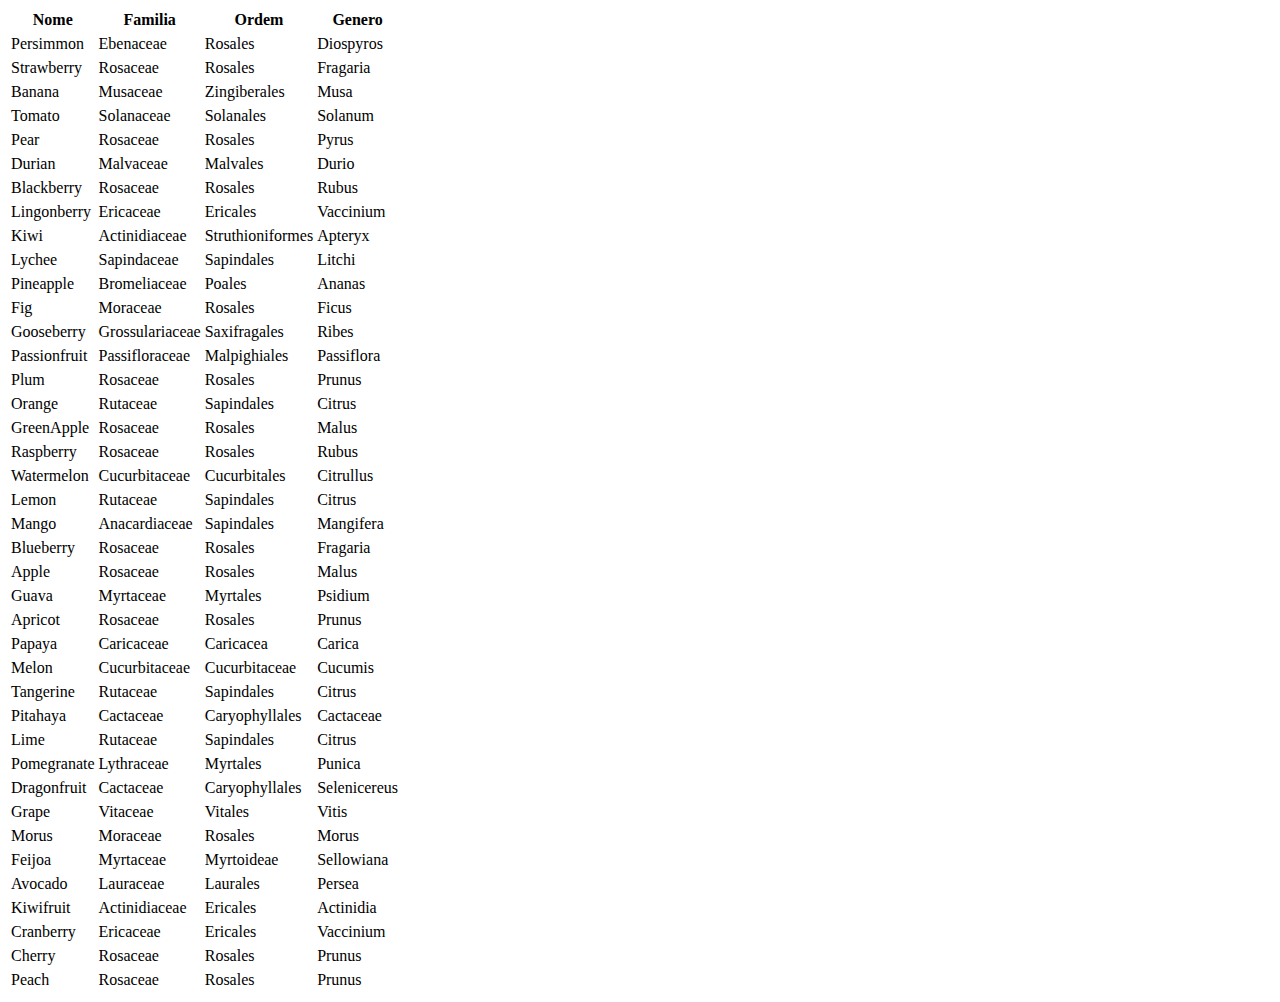
<file: Prova/index.html>
<!DOCTYPE html>
<html lang="en">

<head>
    <meta charset="UTF-8">
    <meta http-equiv="X-UA-Compatible" content="IE=edge">
    <meta name="viewport" content="width=device-width, initial-scale=1.0">
    <title>Prova</title>
    <script>
        window.addEventListener('load', () => {
            var nutrientes = [];
            var nome = [];
            const xhttp = new XMLHttpRequest;
            xhttp.onloadend = function () {
                const obj = JSON.parse(this.responseText);
                if (obj.erro) {
                    alert('erro');
                } else {
                    const tam = obj.length;
                    for (i = 0; i <= tam; i++) {
                        let tr = document.createElement('tr');
                        document.getElementById('corpo').appendChild(tr);
                        let element = document.createElement('td');
                        element.classList.add('Nome');
                        element.append(obj[i].name);
                        document.getElementById('corpo').appendChild(element);

                        element = document.createElement('td');
                        element.classList.add('titulo');
                        element.append(obj[i].family);
                        document.getElementById('corpo').appendChild(element);
                        
                        element = document.createElement('td');
                        element.classList.add('titulo');
                        element.append(obj[i].order);
                        document.getElementById('corpo').appendChild(element);

                        element = document.createElement('td');
                        element.classList.add('titulo');
                        element.append(obj[i].genus);
                        document.getElementById('corpo').appendChild(element);
                        
                      
                       
                                             
                    }

                }

            }
            xhttp.open('get', 'frutas.json', true);
            xhttp.send();
        });
    </script>
</head>

<body>
    <form id="formulario">

    </form>
    <table id="tabela">
        <tbody id="corpo">
            <tr>
                <th id="nome">Nome</th>
                <th id="familia">Familia</th>
                <th id="ordem">Ordem</th>
                <th id="genero">Genero</th>
            </tr>
        </tbody>
    </table>

    
</body>

</html>
</file>
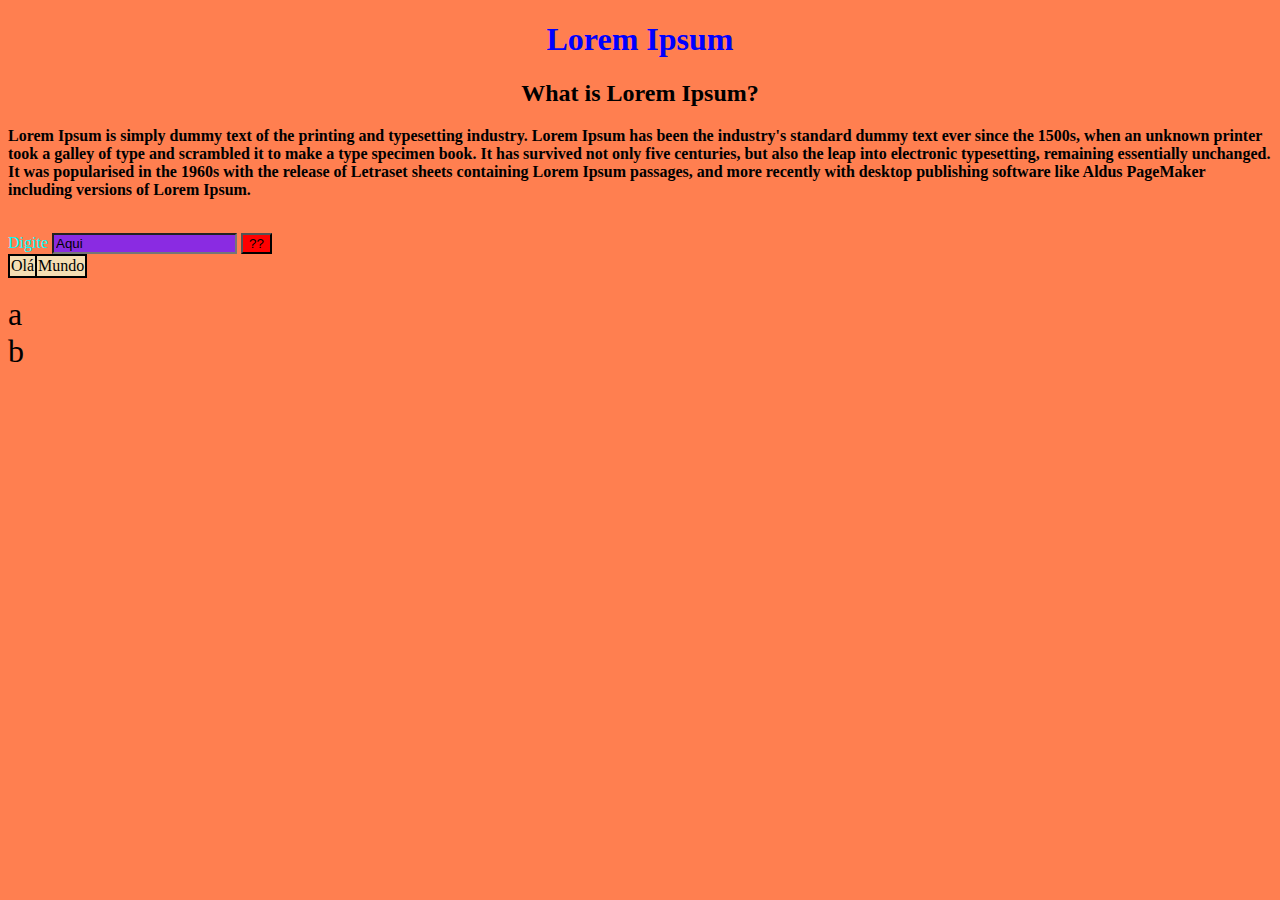
<file: Aulas/24-04/index.html>
<!DOCTYPE html>
<html lang="en">
<head>
    <meta charset="UTF-8">
    <meta http-equiv="X-UA-Compatible" content="IE=edge">
    <meta name="viewport" content="width=device-width, initial-scale=1.0">
    <title>Document</title>
    <link rel="stylesheet" href="style.css" type="text/css">
</head>
<body>
    <h1 id="title">Lorem Ipsum</h1>
    <h2 id="subtitle">What is Lorem Ipsum?</h2>
    <p id="Paragrafo">Lorem Ipsum is simply dummy text of the printing and typesetting industry. Lorem Ipsum has been the industry's standard dummy text ever since the 1500s, when an unknown printer took a galley of type and scrambled it to make a type specimen book. It has survived not only five centuries, but also the leap into electronic typesetting, remaining essentially unchanged. It was popularised in the 1960s with the release of Letraset sheets containing Lorem Ipsum passages, and more recently with desktop publishing software like Aldus PageMaker including versions of Lorem Ipsum.</p>
    <br>
    <label>Digite  </label>
    <input type="text" value="Aqui">
    <button onclick="Alerta()"> ?? </button>
    <script>
        function Alerta(){
            alert('Você clicou no botão');
        }
    </script>
    <br>
    <table>
        <tbody>  
            <tr>
                <td>Olá</td>
                <td>Mundo</td>
            </tr>
        </tbody>
    </table>
    <br>
    <form>
        <li>a</li>
        <li>b</li>
    </form>
</body>
</html>
</file>
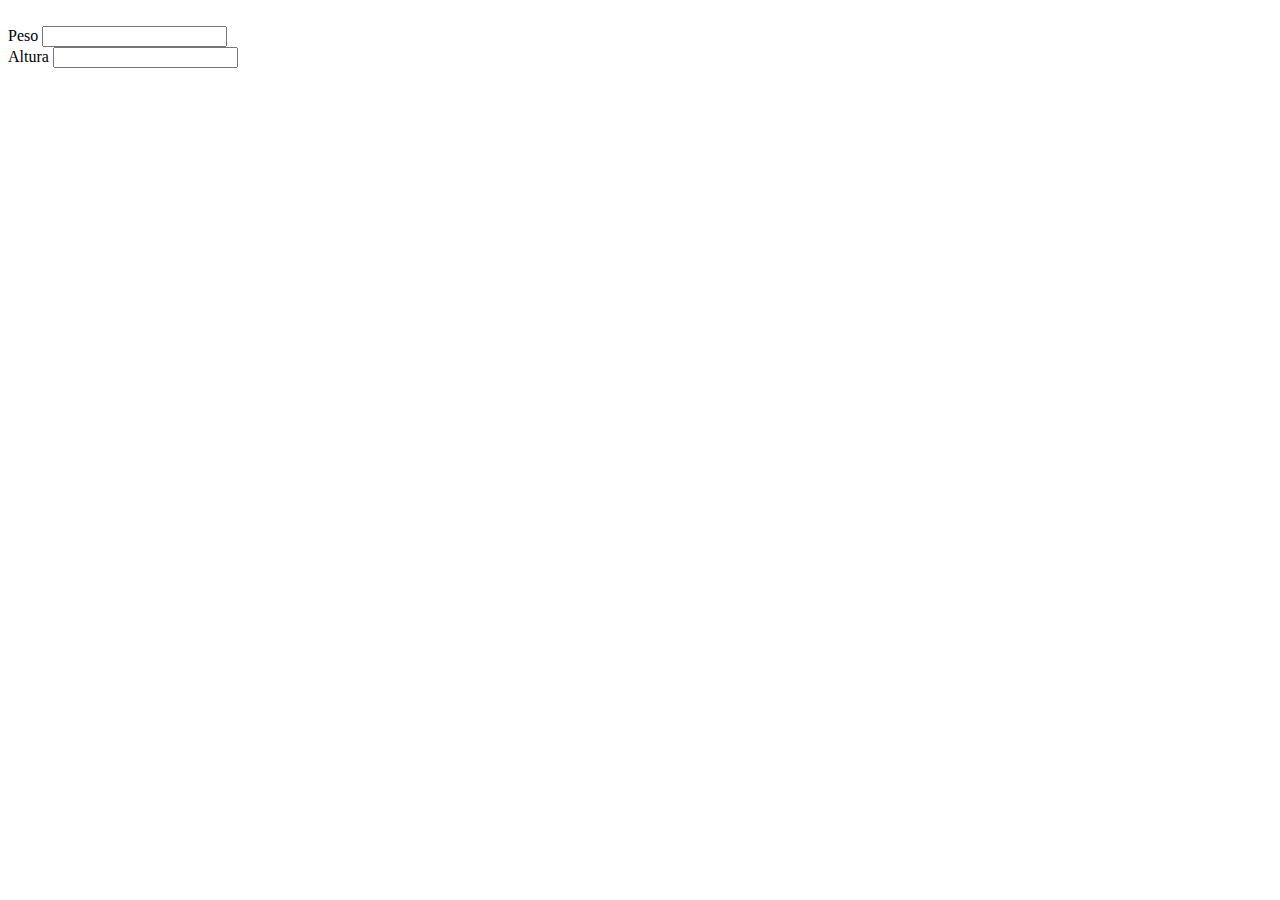
<file: Aulas/28-03/index.html>
<!DOCTYPE html>
<html lang="en">
<head>
    <meta charset="UTF-8">
    <meta http-equiv="X-UA-Compatible" content="IE=edge">
    <meta name="viewport" content="width=device-width, initial-scale=1.0">
    <title>Document</title>
</head>
<body>
    <form onsubmit="return false;">
        <br>
        <label for="peso">Peso</label>
        <input type="number" step="0.01" id="peso">
        <br>
        <label for="altura">Altura</label>
        <input type="number" step="0.01" id="altura">
    </form>

</body>
</html>
</file>
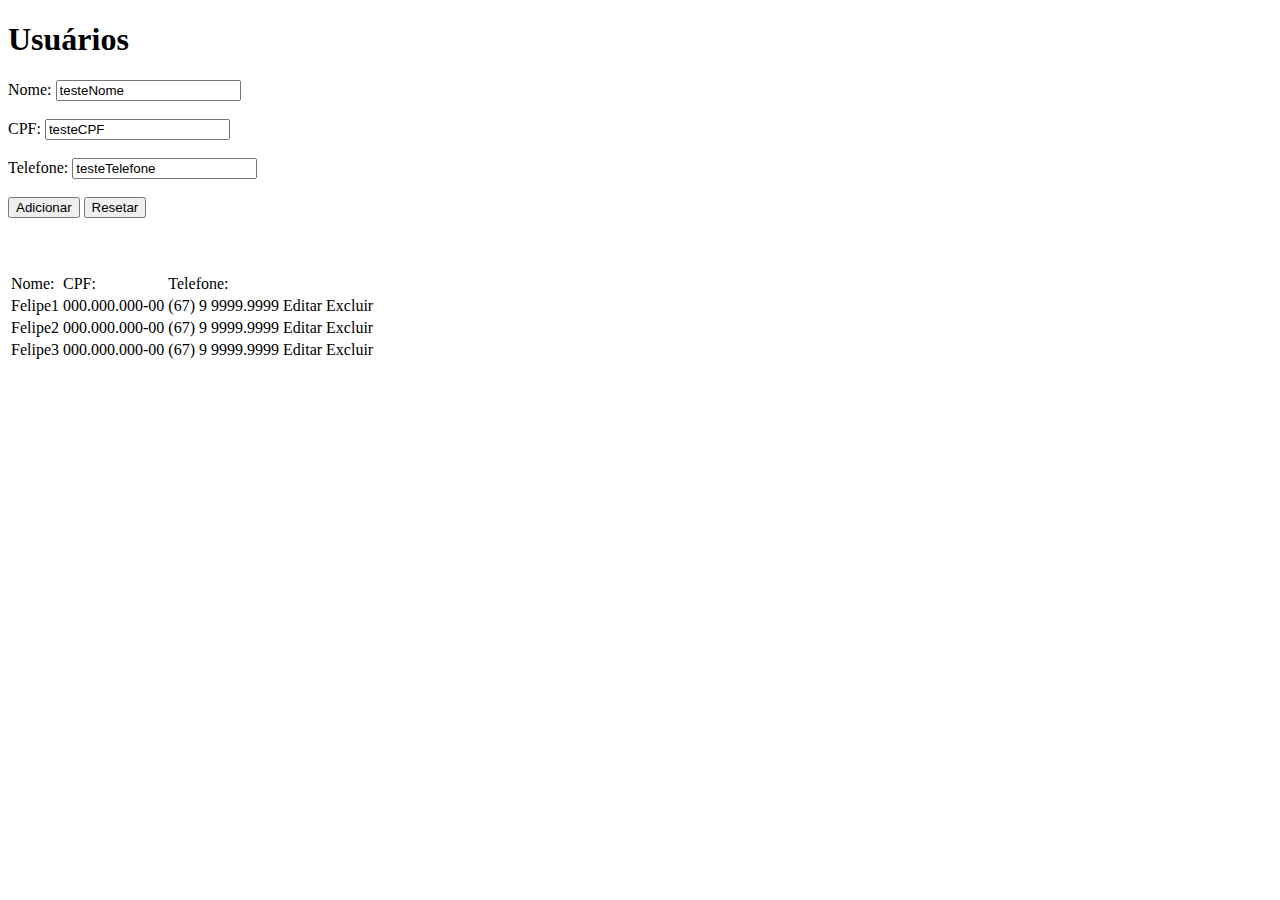
<file: Aulas/29-03/index.html>
<!DOCTYPE html>
<html lang="en">

<head>
    <meta charset="UTF-8">
    <meta http-equiv="X-UA-Compatible" content="IE=edge">
    <meta name="viewport" content="width=device-width, initial-scale=1.0">
    <title>Document</title>
    <script>
        window.addEventListener('load', () => {
            let bd = [
                { id: '5c24e257-0244-4be5-b5f7-c00d1b6be5ef', nome: 'Felipe1', cpf: '000.000.000-00', telefone: '(67) 9 9999.9999' },
                { id: '943c8f0a-c04e-48e5-bc04-2983708f6ab1', nome: 'Felipe2', cpf: '000.000.000-00', telefone: '(67) 9 9999.9999' },
                { id: '63ca6ae4-4f56-4025-8ae6-56caf6296c5e', nome: 'Felipe3', cpf: '000.000.000-00', telefone: '(67) 9 9999.9999' }
            ];

            document.getElementById('formulario').addEventListener('submit', (event) => {
                event.preventDefault();

                const nome = document.getElementById('nome').value;
                const cpf = document.getElementById('cpf').value;
                const telefone = document.getElementById('telefone').value;

                if (nome && cpf && telefone) {
                    const btSubmit = document.getElementById('btSubmit');
                    if (btSubmit.dataset.type == 'add') {
                        const id = uuidv4();
                        bd.push({ id, nome, cpf, telefone });
                    } else if (btSubmit.dataset.type == 'update') {
                        const id = btSubmit.dataset.id;
                        bd.map((el) => {
                            if (el.id == id) {
                                el.nome = nome;
                                el.cpf = cpf;
                                el.telefone = telefone;
                            }
                        });
                        resetaCampos();
                    }
                    preencheTabela();
                }


            });

            document.getElementById('btReseta').addEventListener('click', resetaCampos);

            function resetaCampos() {
                document.getElementById('nome').value = '';
                document.getElementById('cpf').value = '';
                document.getElementById('telefone').value = '';

                const btSubmit = document.getElementById('btSubmit');
                btSubmit.value = 'Adicionar';
                btSubmit.dataset.type = 'add';
                delete btSubmit.dataset.id;
            }

            preencheTabela();

            function preencheTabela() {
                let table = document.getElementById('usuarios');
                console.log('Limpa tabela');
                let rows = table.getElementsByTagName('tr');
                for (i = rows.length - 1; i >= 0; i--) {
                    rows[i].remove();
                }
                console.log('Preenche tabela');
                for (row of bd) {
                    let newRow = document.createElement('tr');
                    let newCollumn = document.createElement('td');
                    newCollumn.innerHTML = row.nome;
                    newRow.appendChild(newCollumn);
                    newCollumn = document.createElement('td');
                    newCollumn.innerHTML = row.cpf;
                    newRow.appendChild(newCollumn);
                    newCollumn = document.createElement('td');
                    newCollumn.innerHTML = row.telefone;
                    newRow.appendChild(newCollumn);
                    newCollumn = document.createElement('td');
                    newCollumn.innerHTML = 'Editar';
                    newCollumn.dataset.id = row.id;
                    newCollumn.addEventListener('click', function () {
                        const id = this.dataset.id;
                        const btSubmit = document.getElementById('btSubmit');
                        btSubmit.value = 'Atualizar';
                        btSubmit.dataset.type = 'update';
                        btSubmit.dataset.id = id;

                        const colluns = this.parentNode.getElementsByTagName('td');

                        document.getElementById('nome').value = colluns[0].innerHTML;
                        document.getElementById('cpf').value = colluns[1].innerHTML;
                        document.getElementById('telefone').value = colluns[2].innerHTML;
                    });
                    newRow.appendChild(newCollumn);
                    newCollumn = document.createElement('td');
                    newCollumn.innerHTML = 'Excluir';
                    newCollumn.dataset.id = row.id;
                    newCollumn.addEventListener('click', function () {
                        const id = this.dataset.id;
                        if (confirm('Deseja mesmo excluir o usuário')) {
                            console.log('excluir', id);
                            let newBD = bd.filter(function (el) {
                                return el.id !== id;
                            });
                            bd = newBD;
                            preencheTabela();
                        }
                    });
                    newRow.appendChild(newCollumn);
                    table.appendChild(newRow);
                }
            }

            function uuidv4() {
                return ([1e7] + -1e3 + -4e3 + -8e3 + -1e11).replace(/[018]/g, c =>
                    (c ^ crypto.getRandomValues(new Uint8Array(1))[0] & 15 >> c / 4).toString(16)
                );
            }
        });
    </script>
</head>

<body>
    <div>
        <h1>Usuários</h1>
        <form id="formulario">
            <label for="nome">Nome:</label>
            <input type="text" id="nome" value="testeNome">
            <br><br>
            <label for="cpf">CPF:</label>
            <input type="text" id="cpf" value="testeCPF">
            <br><br>
            <label for="telefone">Telefone:</label>
            <input type="text" id="telefone" value="testeTelefone">
            <br><br>
            <input id="btSubmit" type="submit" value="Adicionar" data-type="add">
            <input id="btReseta" type="button" value="Resetar">
            <br><br><br><br>
        </form>
    </div>
    <div>
        <table>
            <thead>
                <td>Nome:</td>
                <td>CPF:</td>
                <td>Telefone:</td>
                <td></td>
                <td></td>
            </thead>
            <tbody id="usuarios">
            </tbody>
        </table>
    </div>
</body>

</html>
</file>
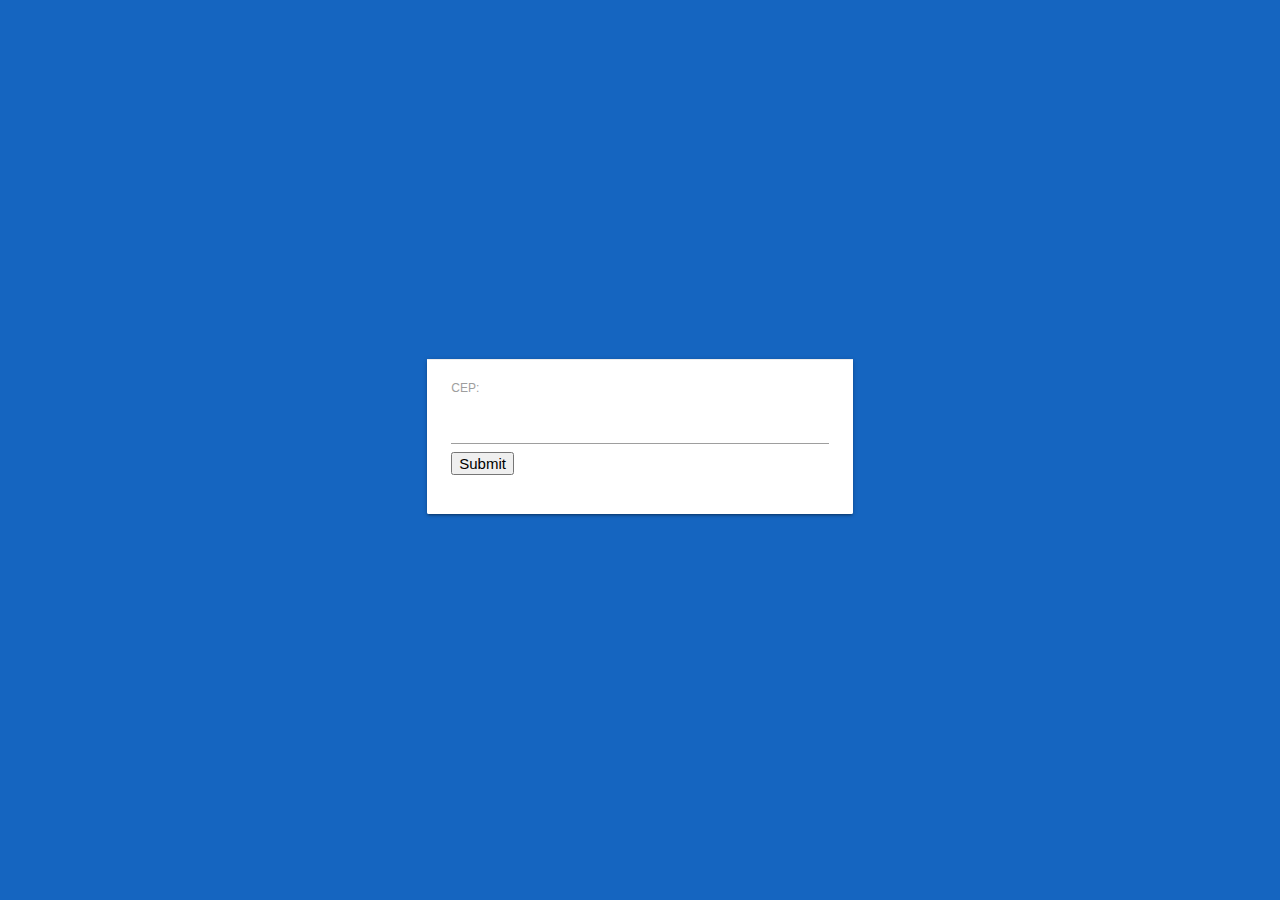
<file: Atividades/Atividade01-1.html>
<!DOCTYPE html>
<html lang="en">

<head>
    <meta charset="UTF-8">
    <meta http-equiv="X-UA-Compatible" content="IE=edge">
    <meta name="viewport" content="width=device-width, initial-scale=1.0">
    <title>CEP</title>
    <!-- Compiled and minified CSS -->
    <link rel="stylesheet" href="https://cdnjs.cloudflare.com/ajax/libs/materialize/1.0.0/css/materialize.min.css">
    <script>
        window.addEventListener('load', () => {
            document.getElementById('formulario').addEventListener('submit', function (event) {
                event.preventDefault();
                const cep = document.getElementById('cep').value;
                const valor = cep;

                const titulos = document.getElementById('retorno').getElementsByClassName('titulo');
                for(i = titulos.length - 1; i>=0; i--){
                    titulos[i].remove();
                }

                const xhttp = new XMLHttpRequest;
                xhttp.onloadend = function () {
                    const obj = JSON.parse(this.responseText);
                    if (obj.erro) {
                        alert('CEP Inválido');
                    } else {
                        console.log(obj)
                        let element = document.createElement('p');
                        element.classList.add('titulo');
                        element.append('Cidade: ' + obj.localidade);
                        document.getElementById('retorno').appendChild(element);

                        element = document.createElement('p');
                        element.classList.add('titulo');
                        element.append('Logradouro: ' + obj.logradouro);
                        document.getElementById('retorno').appendChild(element);
                        if (obj.complement !== null) {
                            element = document.createElement('p');
                            element.classList.add('titulo');
                            element.append('Complemento: ' + obj.complemento);
                            document.getElementById('retorno').appendChild(element);
                        }

                        element = document.createElement('p');
                        element.classList.add('titulo');
                        element.append('Bairro: ' + obj.bairro);
                        document.getElementById('retorno').appendChild(element);

                        element = document.createElement('p');
                        element.classList.add('titulo');
                        element.append('Estado: ' + obj.uf);
                        document.getElementById('retorno').appendChild(element);
                    }
                }
                xhttp.open('GET', 'https://viacep.com.br/ws/' + valor + '/json/', true);
                xhttp.send();







            });
        });
        var filtro = function () {
            return (event.charCode >= 48 && event.charCode <= 57)
        }
    </script>
</head>

<body>
    <div class="valign-wrapper blue darken-3" style="width:100%;height:100%;position: absolute;">
        <div class="valign" style="width:100%;">
            <div class="container">
                <div class="row">
                    <div class="col s12 m6 offset-m3">
                        <div class="card">
                            <div class="card-image">
                                <img id="imageQRCode">
                            </div>
                            <div class="card-action">
                                <form id="formulario">
                                    <label for="cep">CEP:</label>
                                    <input type="text" id="cep" onkeypress="return filtro(event)" maxlength="8">
                                    <input type="submit">
                                    <br>
                                    <br>

                                </form>
                                <div id="retorno">

                                </div>
                            </div>
                        </div>
                    </div>
                </div>
            </div>
        </div>
    </div>

    
</body>

</html>
</file>
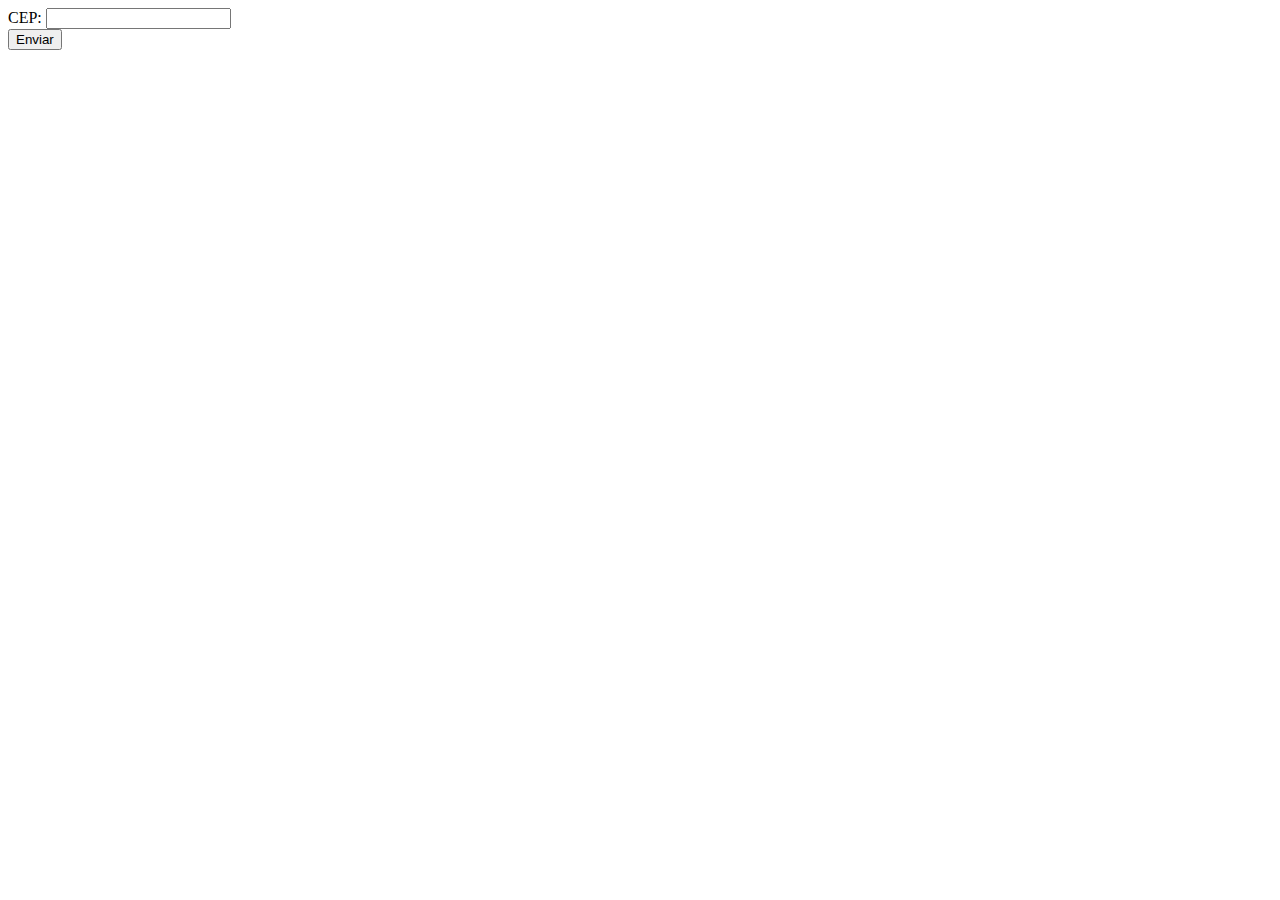
<file: Atividades/Atividade01.html>
<!DOCTYPE html>
<html lang="en">
<head>
    <meta charset="UTF-8">
    <meta http-equiv="X-UA-Compatible" content="IE=edge">
    <meta name="viewport" content="width=device-width, initial-scale=1.0">
    <title>CEP</title>
    
</head>
<body>
    <form>
        <label>CEP: 
        <input  name="CEP" id="CEP" placehouder="XXXXX-XXX" required pattern="\d{5}-\d{3}"/>
        </label>
        <br>
        <input type="submit" value="Enviar" />
        
    </form>
</body>
</html>
</file>
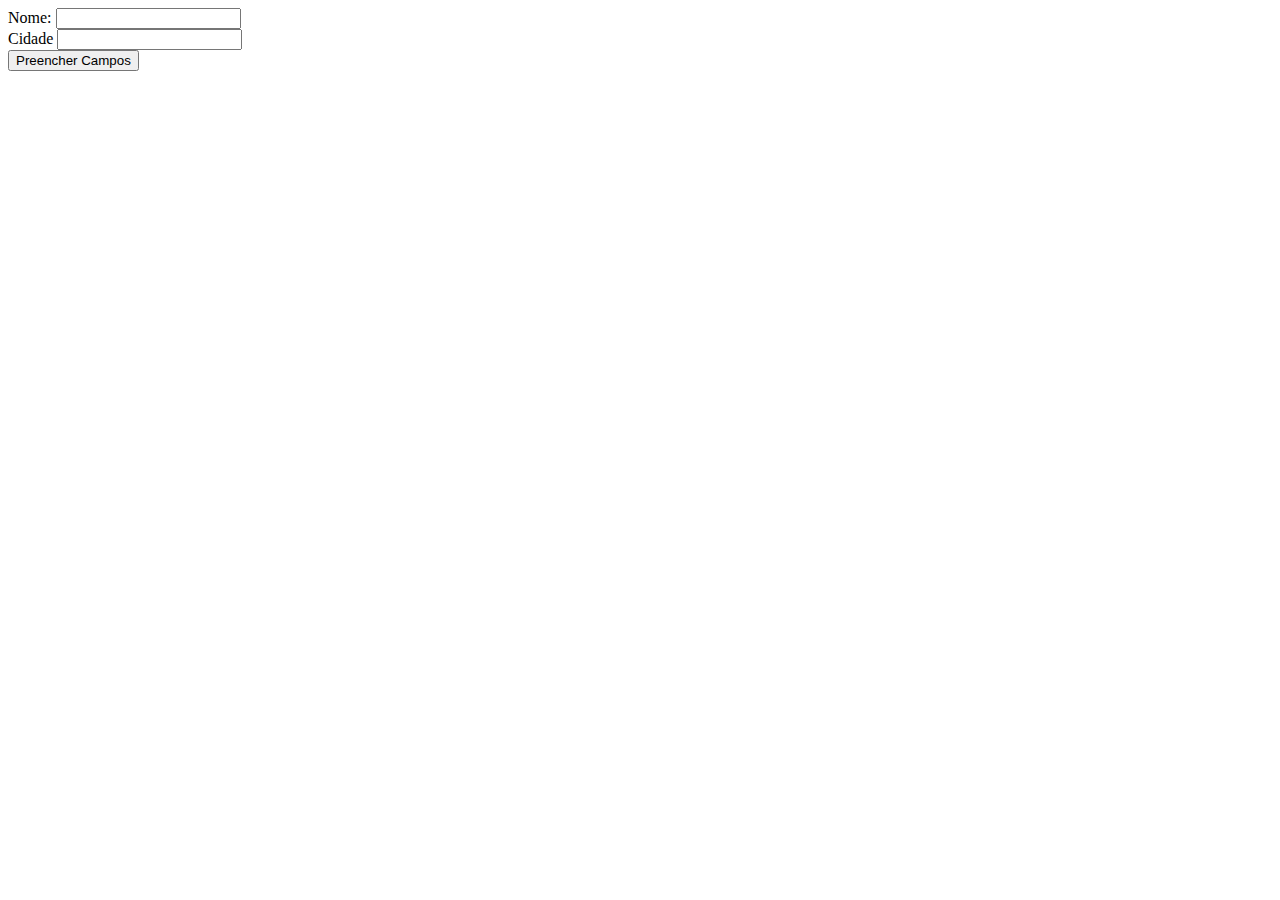
<file: Atividades/Atividade02-1.html>
<!DOCTYPE html>
<html lang="en">
<head>
    <meta charset="UTF-8">
    <meta http-equiv="X-UA-Compatible" content="IE=edge">
    <meta name="viewport" content="width=device-width, initial-scale=1.0">
    <title>Cadastros</title>
</head>
<body>
    <form name="Nome"> 
        <div>
        <label> Nome: </label>
            <input type="text" name="nome" id="nome"/>        
        </div>
    </form>
    <form name="Cidade">
        <div>
            <label>Cidade</label>
            <input type="text" name="cidade" id="cidade"/>
        </div>
    </form>
    <input type="submit" value="Preencher Campos" onclick="enviar()"/>
    <script type="text/javascript">
        function enviar(){
            var Nome = document.getElementById("nome");
            var Cidade = document.getElementById("cidade");
            Nome.value = 'Ana Luiza'
            Cidade.value  = 'Sao Paulo'
        }
    </script>
    
    
</body>
</html>
</file>
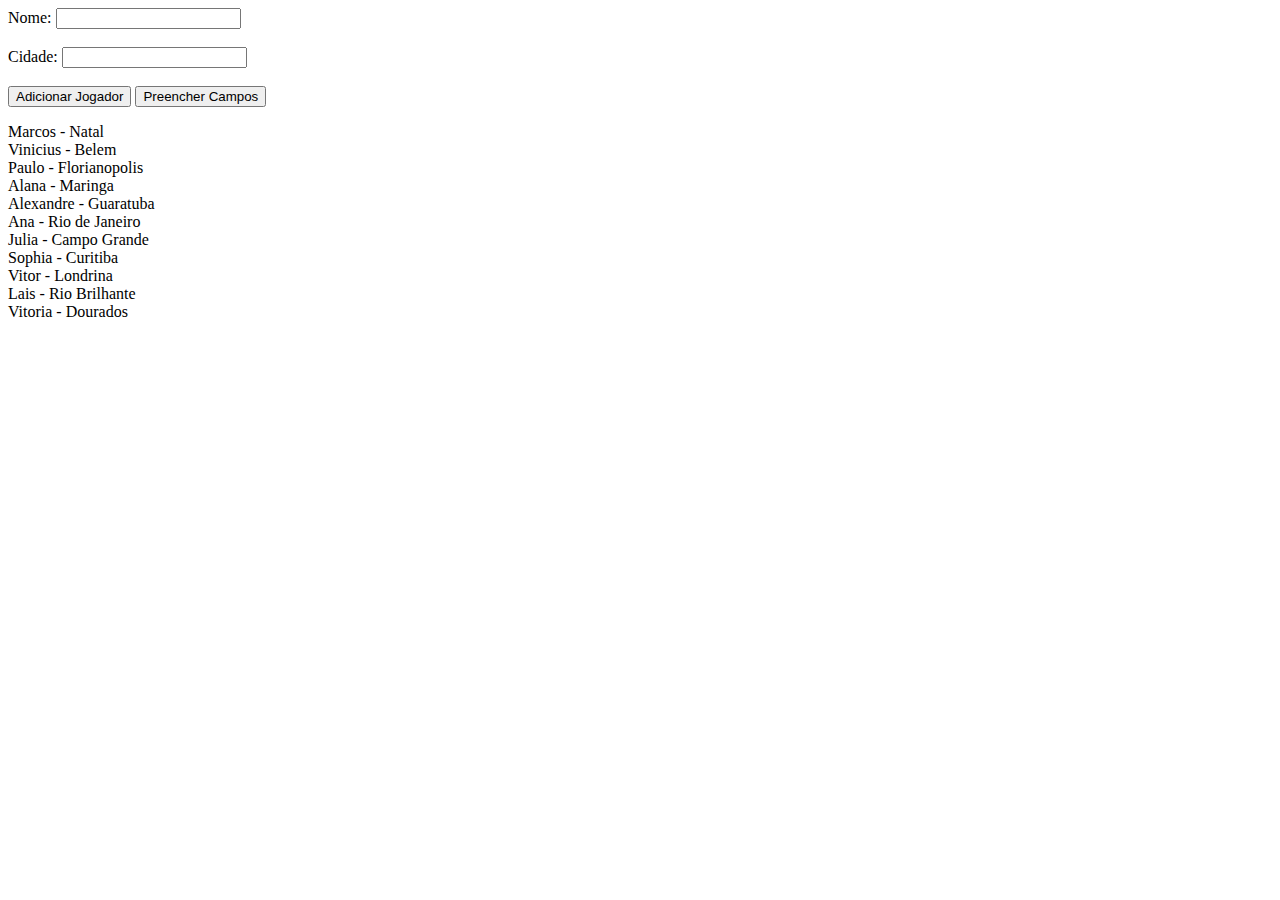
<file: Atividades/Atividade02-2.html>
<!DOCTYPE html>
<html lang="en">
<head>
    <meta charset="UTF-8">
    <meta http-equiv="X-UA-Compatible" content="IE=edge">
    <meta name="viewport" content="width=device-width, initial-scale=1.0">
    <title>Document</title>
</head>
<body>
    <form onsubmit="return(false)">
    <label for="nome">Nome: </label>
    <input type="text" id="nome">
    <br>
    <br>
    <label for="cidade">Cidade: </label>
    <input type="text" id="cidade">
    <br>
    <br>
    <input type="button" onclick="AddInfo()"value="Adicionar Jogador">
    <input type="button" onclick="loadcamps()"value="Preencher Campos">
    </form>
    <p id="infos">

    </p>

    <script>
        const info =[
            {nome: "Marcos", cidade: "Natal" },
            {nome: "Vinicius", cidade:"Belem"},
            {nome: "Paulo", cidade:"Florianopolis"},
            {nome: "Alana", cidade:"Maringa"},
            {nome: "Alexandre", cidade:"Guaratuba"},
            {nome: "Ana", cidade:"Rio de Janeiro"},
            {nome: "Julia", cidade:"Campo Grande"},
            {nome: "Sophia", cidade:"Curitiba"},
            {nome: "Vitor", cidade:"Londrina"},
            {nome: "Lais", cidade:"Rio Brilhante"},
            {nome: "Vitoria", cidade:"Dourados"},          
        ];
        function loadcamps(){
            const randomIndex = Math.floor(Math.random() * info.length);
            document.getElementById("nome").value = info[randomIndex].nome;
            document.getElementById("cidade").value = info[randomIndex].cidade;
        }

        function AddInfo(){
            const nome = document.getElementById("nome").value;
            const cidade = document.getElementById("cidade").value;

            if(nome != "" && cidade != ""){
                info.push({nome, cidade});
            }

            atualiza();

            document.getElementById("nome").value = "";
            document.getElementById("cidade").value = "";
        }

        function atualiza(){
            document.getElementById("infos").innerHTML = "";
            for(obj of info){
                document.getElementById("infos").innerHTML += obj.nome+ " - "+obj.cidade+"<br>";
            }
        }

        atualiza();
    </script>
</body>
</html>
</file>
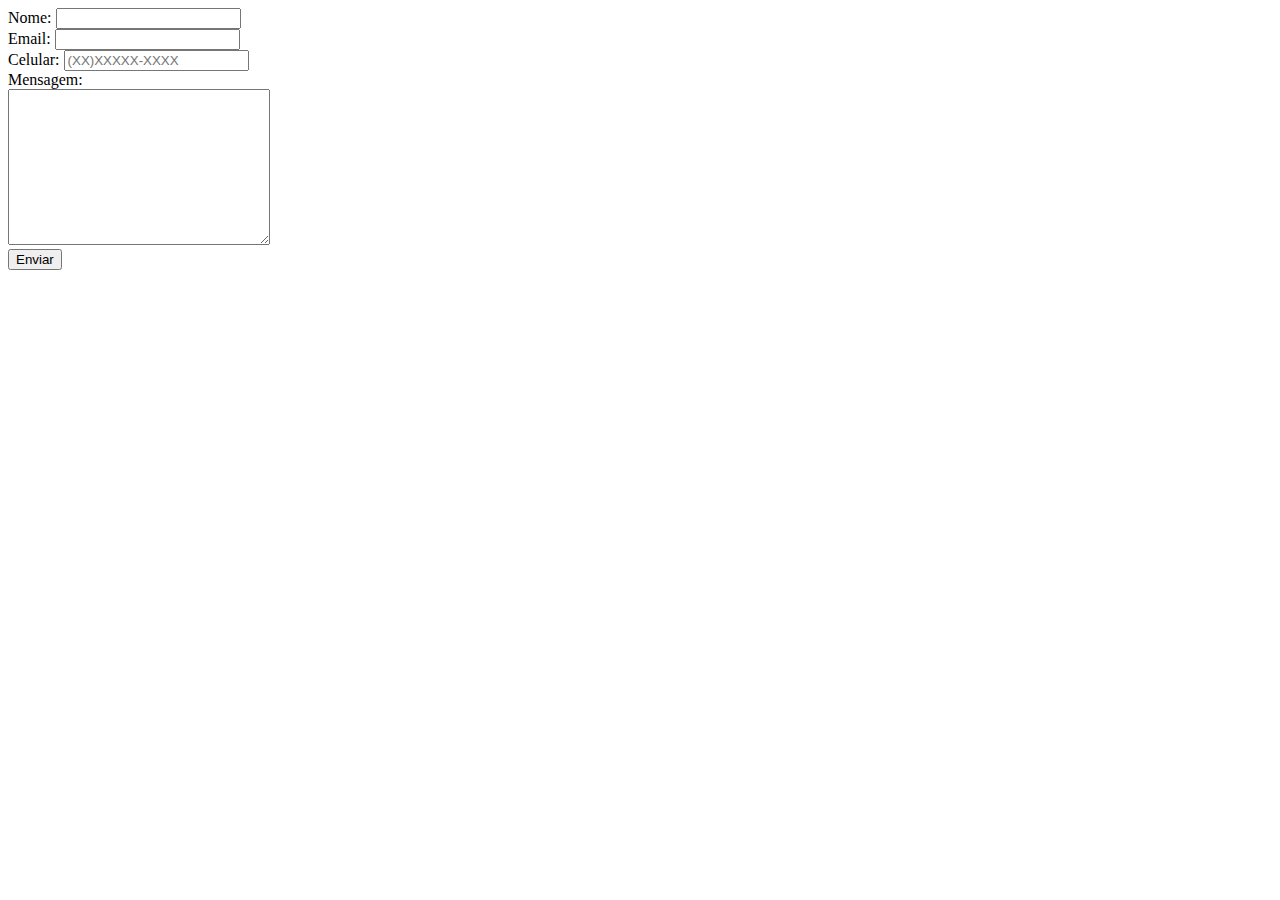
<file: Atividades/Atividade04.html>
<!DOCTYPE html>
<html lang="pt-br">
<head>
    <meta charset="UTF-8">
    <meta http-equiv="X-UA-Compatible" content="IE=edge">
    <meta name="viewport" content="width=device-width, initial-scale=1.0">
    <title>Atividade</title>
    <script>
    </script>
</head>
<body>
    <form name="Formulario">
        <label name="Nome">Nome: <input type="text" name="nome" id="nome">
        <br>
        <label name="Email">Email: <input type="email" name="email" id="email">
        <br>
        <label name="Celular">Celular: <input type="tel" nome="celular" id="celular" placeholder="(XX)XXXXX-XXXX"
            required pattern=“^\(?\d{2}\)\d{5}[-\s]\d{4}$”>
        <br>
        <label name="Mensagem">Mensagem:
            <br>
            <textarea name="mensagem" id="mensagem"  maxlength="500" cols="30" rows="10"></textarea>
        </label>
        <br>
        <input type="submit" value="Enviar" id="Enviar">
        <form action="index.php" method="post"></form>

    </form>
</body>
</html>
</file>
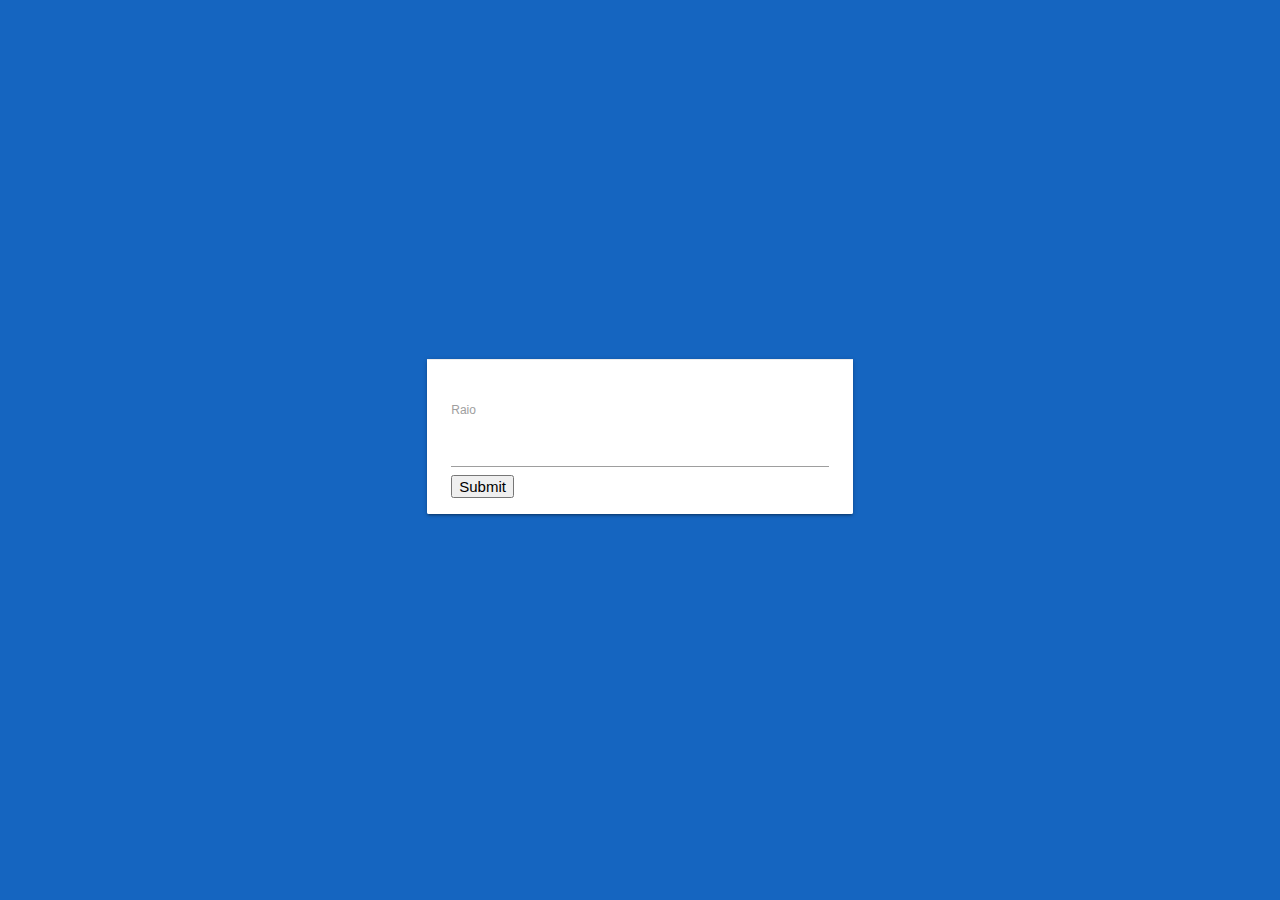
<file: Atividades/Atividade05.html>
<!DOCTYPE html>
<html lang="en">
<head>
    <meta charset="UTF-8">
    <meta http-equiv="X-UA-Compatible" content="IE=edge">
    <meta name="viewport" content="width=device-width, initial-scale=1.0">
    <title>Document</title>
    <!-- Compiled and minified CSS -->
    <link rel="stylesheet" href="https://cdnjs.cloudflare.com/ajax/libs/materialize/1.0.0/css/materialize.min.css">
    <script>
        const pi = 3.14159;
        window.addEventListener('load', () => {
            document.getElementById('formulario').addEventListener('submit', function(event){
                event.preventDefault();
                const raio = document.getElementById('raio').value;

                const titulos = document.getElementById('resultado').getElementsByClassName('titulo');

                for (i= titulos.length - 1; i>= 0; i--){
                    titulos[i].remove();
                }
                if(raio){
                    const diametro = 2 * raio;
                    const comprimento = 2 * pi * raio;
                    const area = pi * (raio * raio);

                    let element = document.createElement('h2');
                    element.classList.add('titulo');
                    element.append('Diametro ' + diametro);
                    document.getElementById('resultado').appendChild(element);

                    element = document.createElement('h3');
                    element.classList.add('titulo');
                    element.append('Comprimento ' + comprimento);
                    document.getElementById('resultado').appendChild(element);

                    element = document.createElement('h4');
                    element.classList.add('titulo');
                    element.append('Area ' + area);
                    document.getElementById('resultado').appendChild(element);
                }else{
                    let element = document.createElement('h2');
                    element.classList.add('titulo');
                    element.append('Valores Invalidos');
                    document.getElementById('resultado').appendChild(element);
                }
                                
            });
        });
        //A = pi * r ^2
    </script>
</head>

<body>
    <div class="valign-wrapper blue darken-3" style="width:100%;height:100%;position: absolute;">
        <div class="valign" style="width:100%;">
            <div class="container">
                <div class="row">
                    <div class="col s12 m6 offset-m3">
                        <div class="card">
                            <div class="card-image">
                                <img id="imageQRCode">
                            </div>
                            <div class="card-action">
                                <form id="formulario">
                                    <br>
                                    <label for="raio">Raio</label>
                                    <input type="number" step="0.01" id="raio">
                                    <br>
                                    <input type="submit">
                                    </form>
                                    <div id="resultado">

                                    </div>
                            </div>
                        </div>
                    </div>
                </div>
            </div>
        </div>
    </div>

    

    

</body>

</html>
</file>
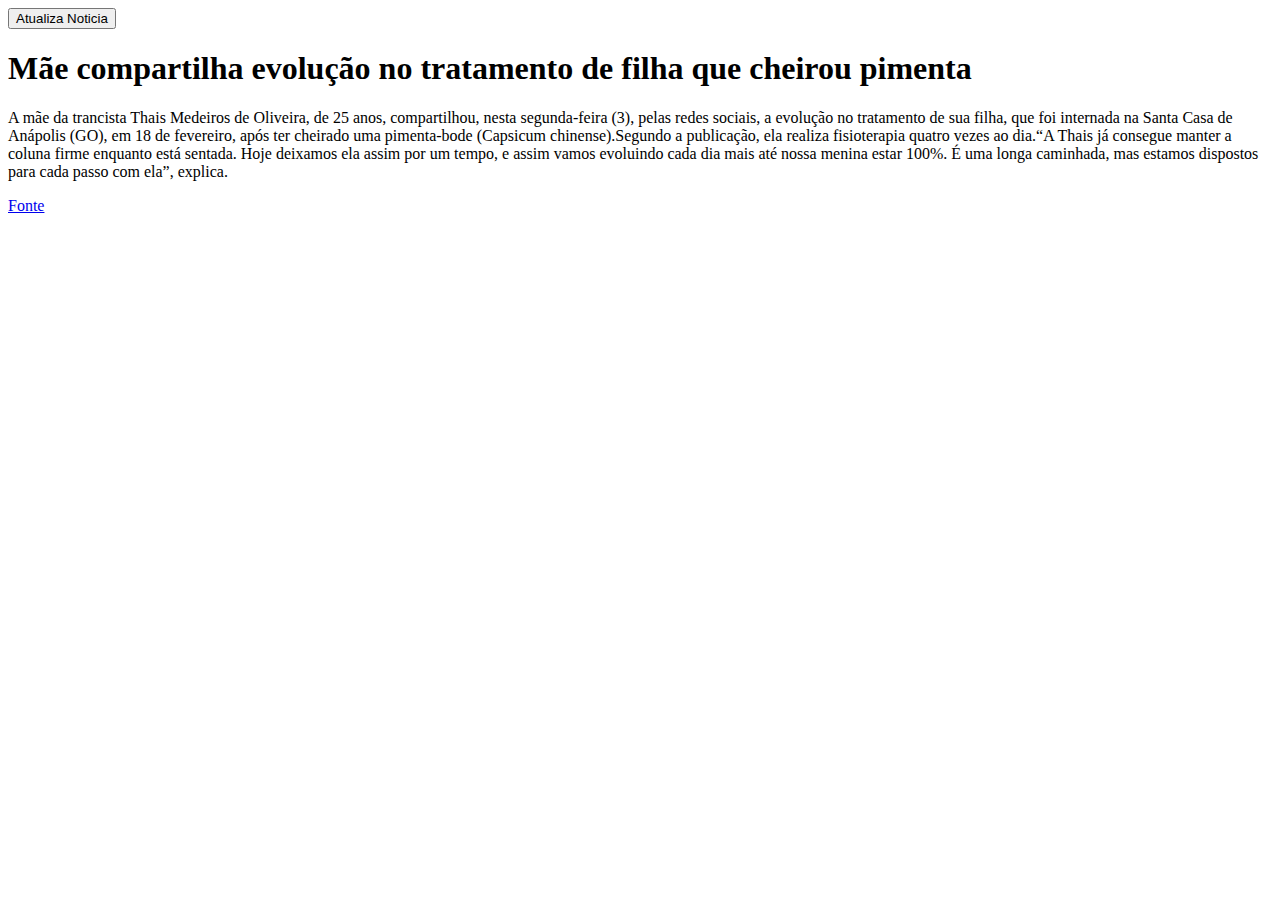
<file: Atividades/Atividade06.html>
<!DOCTYPE html>
<html lang="en">
<head>
    <meta charset="UTF-8">
    <meta http-equiv="X-UA-Compatible" content="IE=edge">
    <meta name="viewport" content="width=device-width, initial-scale=1.0">
    <title>Document</title>
    <script>
            function load(){
                
                    document.location.reload(true);
                
            }
            function Atualiza(){
                var num = Math.round(Math.random()*10)
                if(num == 0){
                    num + Math.round(Math.random()*10);
                }
                console.log(num);
                Noticias(num);
            }
            function Noticias(num){
                switch(num){
                    case 0:
                        Atualiza();
                        break;
                    case 1:             
                        document.write('<h1>O Dia "D" de Trump</h1>');
                        document.write('<p>Bom dia.<br>Começamos a nossa cobertura sobre a apresentação do ex-presidente dos Estados Unidos, Donald Trump, à Justiça norte-americana, na tarde desta terça-feira (4).<br>Em resumo: Donald Trump foi acusado em um processo que investiga o suposto pagamento de propina feito por Trump a uma ex-atriz pornô, com o objetivo de silenciá-la sobre um também suposto caso extraconjugal entre os dois, o que poderia prejudicá-lo na campanha eleitoral de 2016, quando ele foi eleito presidente dos EUA. <br>Stormi Daniels, a ex-atriz pornô, alega que aceitou US$ 130 mil do ex-advogado de Trump, Michael Cohen.<br>Mas o crime em si seria o fato de Trump ter declarado esse dinheiro como gastos do partido, o que é ilegal no estado de Nova York - por isso o caso é investigado lá.<br>Na semana passada, Trump foi formalmente acusado no processo e, por isso, ele irá se apresentar na Justiça nesta terça.<br>Donald Trump viaja neste momento de sua residência na Flórida para Nova York, onde se tornará, amanhã, o primeiro ex-presidente dos Estados Unidos a depor em um tribunal na condição de réu.<br>Na semana passada, um grande júri indiciou o bilionário de 76 anos por crimes relacionados a um pagamento para comprar o silêncio de uma atriz pornô durante a campanha eleitoral de 2016.</p><h2>"O procurador corrupto não tem argumento", disse o ex-presidente sobre o promotor que lidera o caso contra ele.<br>"O que tem é uma jurisdição onde é IMPOSSÍVEL que eu tenha um julgamento justo", acrescentou.</h2><p>Na terça-feira, como parte de seu comparecimento, ele passará pelo procedimento padrão de tomada da impressão digital e fotografia, o que provavelmente será uma das fotos mais famosas de ficha policial da era moderna.<br>Trump deve fazer um discurso na terça às 21h15 de Brasília após seu retorno à Flórida.</p>');
                        document.write('<a href="https://g1.globo.com/mundo/ao-vivo/trump-indiciado-tribunal-nova-york.ghtml" target="_blank" rel="external">Fonte</a>');
                        break;
                    case 2:
                        document.write('<h1>PF investiga documento que liga Torres a bloqueios da PRF na eleição: veja o que se sabe sobre o caso</h1><p>Segundo fontes da Polícia Federal, ex-ministro da Justiça teria agido para impedir que eleitores de Lula votassem no segundo turno em 2022.<br>A Polícia Federal (PF) investiga uma viagem feita pelo ex-ministro da Justiça do governo Jair Bolsonaro (PL) Anderson Torres a Bahia pouco tempo antes do segundo turno das eleições presidenciais em outubro de 2022.<br>A viagem ocorreu após a elaboração de um documento de inteligência do ministério que contém um mapa detalhado dos locais onde o então candidato e atual presidente da república Luiz Inácio Lula da Silva (PT) venceu o primeiro turno do pleito.<br>O ex-ministro está preso desde 14 de janeiro, suspeito de omissão pelos atos criminosos de 8 de janeiro, no Distrito Federal.<br>Segundo fontes da PF ouvidas pela CNN, o documento sugere que o objetivo da viagem de Anderson Torres era impedir que eleitores dessas regiões alcançassem seus locais de votação e participassem do segundo turno, no dia 30 de outubro.<br>O documento foi escrito pela delegada Marília de Alencar, que, à época, era diretora de inteligência do Ministério da Justiça e posteriormente foi alçada por Torres ao cargo de subsecretária de Inteligência da Secretaria de Segurança, posto que ocupava durante os atos criminosos de 8 de janeiro em Brasília.<br>Torres viajou para a Bahia ao lado de Márcio Nunes Oliveira, então diretor-geral da PF. Eles se reuniram com o superintendente da PF na região, Leandro Almada.<br>Ele teria pedido apoio da PF nos bloqueios em estradas a serem realizados pela Polícia Rodoviária Federal (PRF) durante o segundo turno das eleições, de acordo com confirmação de fontes ligadas à PRF à CNN.<br>O documento foi utilizado para executar o plano para atrapalhar a votação em regiões onde o adversário do então presidente teve mais votos no primeiro turno, segundo investigadores da PF.<br>No dia 30 de outubro, eleitores de municípios do Nordeste — onde Lula teve mais votos do que Jair Bolsonaro (PL) — denunciaram mais de 580 ações da PRF em rodovias, visando obstruir o trânsito em direção às zonas de votação.<br>Na casa de Torres também foi encontrada uma minuta que mudaria o resultado das eleições no caso de vitória de Lula.<br>A CNN procurou os delegados Marília Alencar e Márcio Nunes, mas não teve retorno. O espaço segue aberto.<br>A defesa de Anderson Torres afirma estar “estudando o processo e preparando uma defesa estritamente técnica.” “Os autos do inquérito são extensos e, por este motivo, não vamos nos precipitar com comentários de qualquer natureza ou emitir posicionamento sobre quaisquer fatos, sejam eles novos ou não. ​Nossas manifestações serão feitas nos autos”, acrescentou.<br>O ex-ministro da Justiça e ex-secretário de Segurança Pública do Distrito Federal trocou na última quinta-feira (30), o advogado que o defendia no processo de suposta omissão nos atos do dia 8 de janeiro.<br>Segundo apuração da CNN, a troca foi realizada com o objetivo de desassociar a imagem dele do ex-presidente Jair Bolsonaro (PL) e tentar, novamente, uma revogação da prisão preventiva a qual foi submetido.<br>Torres destituiu Rodrigo Roca, que foi seu secretário Nacional Consumidor durante a gestão à frente do Ministério da Justiça e advogado de Flávio Bolsonaro, senador e filho do ex-presidente, e contratou Eumar Novacki. O advogado foi chefe da Casa Civil do governador do DF Ibaneis Rocha (MDB) e secretário-executivo do Ministério da Agricultura, Pecuária e Abastecimento na gestão de Michel Temer (MDB).<br>Nos depoimentos que deu à Justiça e à PF por quase dez horas, nos dias da prisão e 3 de fevereiro, o ex-secretário negou todas as acusações.<br>Em fevereiro, a defesa dele pediu a revogação da prisão preventiva, mas o ministro Alexandre de Moraes manteve a decisão.</p><br>            <a href="https://www.cnnbrasil.com.br/politica/pf-investiga-documento-que-liga-torres-a-bloqueios-da-prf-na-eleicao-veja-o-que-se-sabe-sobre-o-caso/" target="_blank" rel="external">Fonte</a>')
                        break;
                    case 3:
                        document.write('<h1>Janaina Paschoal é a nova comentarista fixa do CNN Arena</h1><p>A CNN Brasil anuncia Janaina Paschoal como a nova integrante do elenco fixo de comentaristas do CNN Arena. A advogada e professora de Direito Penal chega para reforçar o quadro de comentaristas fixos do programa, ao lado da jornalista e analista de economia Raquel Landim e dos economistas Helio Beltrão e Joel Pinheiro. Janina estreia na edição desta segunda-feira, 3 de abril, a partir das 18h.Sob comando do apresentador Felipe Moura Brasil, o CNN Arena tem como marca a análise e o debate da agenda do dia, garantindo a representatividade e diversidade de opiniões livres e comentários contundentes sobre os cenários político e econômico, contextualizando e oferecendo ao público novos ângulos e perspectivas sobre os fatos.<br>A nova integrante fixa do CNN Arena é paulistana, tem 48 anos, é professora de Direito Penal, Criminologia e Medicina Forense, na Faculdade de Direito da USP e ex-deputada estadual em São Paulo.Trabalhou na Secretaria de Segurança Pública do Estado de São Paulo e no Ministério da Justiça antes de abrir seu próprio escritório de advocacia. Foi coautora do pedido de impeachment de Dilma Rousseff (PT) ao lado de Miguel Reale Jr. e Helio Bicudo, naquele que foi um dos episódios políticos mais marcantes da política nacional na década passada.O processo foi marcado por uma intensa batalha jurídica entre Janaína e José Eduardo Cardozo, que deixou o Ministério da Justiça para ocupar o cargo de advogado-geral da União e defensor de Dilma. Cardozo também acaba de ser contratado pela CNN e fará parte do time de O Grande Debate.Em 2018, Janaina foi eleita deputada estadual por São Paulo com mais de 2 milhões de votos –um recorde até hoje em votação de deputados na história do País. Em 2022, concorreu ao Senado e saiu derrotada.Conservadora em temas como aborto e drogas e declaradamente antiesquerda, Janaina é defensora de candidaturas independentemente de partidos políticos. Em seu mandato como deputada estadual, participou ativamente de várias comissões e foi autora do projeto para dar opção de parto cesárea pelo SUS às grávidas do Estado.</p><a href="https://www.cnnbrasil.com.br/nacional/janaina-paschoal-e-a-nova-comentarista-fixa-do-cnn-arena/" target="_blank" rel="external">Fonte</a>');
                        break;
                    case 4:
                        document.write('<h1>Abril Vermelho: MST invade 800 hectares de terra em Pernambuco</h1><p>Cerca de 250 pessoas ligadas ao Movimento dos Trabalhadores Rurais Sem-Terra (MST) invadiram três áreas pertencentes a uma usina na cidade de Timbaúba, em Pernambuco, na madrugada desta segunda-feira (3). São cerca de 800 hectares de terra ocupados.A invasão deu início a jornada do chamado Abril Vermelho, organizado anualmente pelo movimento.Em comunicado, o MST divulgou que os as áreas invadidas são improdutivas e “que não cumprem a função social, que é produzir alimentos para a sociedade”. Afirma também que a situação atual da região invadida é “predatória e tem impactos à natureza”.O movimento diz que as terras ocupadas são pertencentes ao governo de Pernambuco e que foram griladas pela usina.O documento emitido pelo MST cita a Constituição Federal para justificar a invasão, mencionando os artigos 184 e 186.O artigo 184 diz que, a União deve “desapropriar por interesse social, para fins de reforma agrária, o imóvel rural que não esteja cumprindo sua função social, mediante prévia e justa indenização em títulos da dívida agrária”.Já o artigo 186 diz que, para cumprir com a função social, o proprietário deve fazer um “aproveitamento racional e adequado” da área, além de promover a “utilização adequada dos recursos naturais disponíveis e preservação do meio ambiente”; “observância das disposições que regulam as relações de trabalho” e “exploração que favoreça o bem-estar dos proprietários e dos trabalhadores”.O Abril Vermelho realizado pelo MST começou a ocorrer após a morte de 19 trabalhadores sem-terra que foram assassinados pela Polícia Militar do Pará, na cidade de Eldorado dos Carajás, onde havia uma ocupação de terra. As mortes ocorreram em abril de 1996 e se tornaram símbolo da luta pela reforma agrária para o movimento.</p><a href="https://www.cnnbrasil.com.br/nacional/abril-vermelho-mst-invade-800-hectares-de-terra-em-pernambuco/" target="_blank" rel="external">Fonte</a>');
                        break;
                    case 5:
                        document.write('<h1>Montadoras querem a volta do carro popular e modelos pelo menos R$ 10 mil mais baratos</h1><p>Montadoras querem ressuscitar o carro popular. A iniciativa tem sido discutida entre fabricantes de veículos e o tema começa a ser avaliado em Brasília. O setor acredita que, se houver acordo e o governo oferecer incentivos tributários, seria possível oferecer um veículo popular com valor pelo menos R$ 10 mil abaixo do praticado atualmente.O tema deve ser discutido em reunião nesta segunda-feira (3) pelos ministros do Desenvolvimento, Geraldo Alckmin, e da Fazenda, Fernando Haddad.O encontro, marcado para 18h, tem como tema “indústria automotiva” e os ministros devem avaliar iniciativas para incentivar o setor que tem sofrido com a queda das vendas.A discussão sobre a volta do carro popular foi antecipada pela Folha de S. Paulo e confirmada pela CNN.A intenção é criar um programa que permita reduzir o preço ao consumidor em pelo menos R$ 10 mil. Assim, segundo a indústria, seria possível oferecer carros de entrada com valor entre R$ 50 mil e R$ 60 mil.<br>Atualmente, o modelo mais barato do Brasil é o Kwid, da Renault, que tem preço inicial em R$ 68,1 mil. O preço dos carros disparou nos últimos anos, especialmente na pandemia, com a falta de peças.Para o programa ficar de pé, porém, será preciso uma contrapartida do governo e das próprias fabricantes. A discussão indica uma possível redução da carga tributária para os veículos de entrada.Uma das possiblidades seria atribuir o caráter “verde” a esses carros que usariam apenas o etanol como combustível – motor com tecnologia anterior à atual usada nos carros brasileiros.Em 2022, 83,3% dos veículos novos vendidos no Brasil tinham tecnologia “flex fuel” – que permite uso de gasolina ou etanol em uma tecnologia que substituiu os antigos “motores à álcool”. Ou seja, oito a cada dez veículos vendidos no Brasil já podem usar o etanol como combustível.No ano passado, o segundo combustível mais usado foi o diesel, com participação de 11,7%, seguido pelos motores que usam apenas a gasolina, com 2,5%. Dados da Anfavea indicam participação zero de motores exclusivamente movidos a etanol.Por parte das montadoras, a discussão para ajudar a reduzir o preço dos veículos passa pela possibilidade de retirada de alguns itens não obrigatórios dos veículos, como os relacionados à navegação e conectividade do veículo.A iniciativa tem sido debatida e muitos executivos encaram o tema como uma ajuda importante para o setor que tem sofrido com a queda nas vendas.Apesar disso, reconhecem que reduzir o preço dos carros de entrada pode ter efeito limitado em um momento em que a economia tem juros altos e dificuldade na oferta de crédito.Com juro elevado e instituições financeiras mais restritivas, o percentual de carros novos vendidos com financiamento ficou abaixo de 40% em 2022. Há pouco mais de uma década, a fatia era de 70%. Ou seja, o crédito mais caro e difícil ajuda a explicar parte da queda da intenção de compra dos motoristas.Em Brasília, o tema começa a ser discutido, mas com mais cautela que a discussão nas montadoras. Há especial preocupação sobre o espaço fiscal, já que a equipe econômica não tem gordura para oferecer benefícios tributários.Hoje, na verdade, a pauta é contrária: encontrar até R$ 150 bilhões para colocar o novo arcabouço fiscal de pé.Apesar desse tom cauteloso, o governo federal, especialmente o Ministério do Desenvolvimento, Indústria e Comércio, reconhece a importância da indústria automotiva e das iniciativas para incentivar toda a cadeia de produção.Procurado, o Ministério do Desenvolvimento não se pronunciou sobre o assunto. A Anfavea (Associação Nacional dos Fabricantes de Veículos Automotores) diz que não comenta o tema.</p><a href="https://www.cnnbrasil.com.br/economia/montadoras-querem-a-volta-do-carro-popular-e-modelos-pelo-menos-r-10-mil-mais-baratos/" target="_blank" rel="external">Fonte</a>');
                        break;
                    case 6:
                        document.write('<h1>Por: The Lotter – Mega Millions dos EUA salta para R$ 1,9 bilhão e dá para jogar daqui do Brasil</h1><p>A loteria Mega Millions está liderando a corrida de novo, com um jackpot de US$ 385 milhões, ou seja, mais de R$ 1,9 bilhão. Atualmente é o maior primeiro prêmio de todas as loterias no mundo.E a melhor notícia é que todo mundo pode concorrer ao prêmio da Mega Millions, e não apenas os americanos! Todos os brasileiros podem jogar na Mega Millions por meio do site TheLotter, que é o líder mundial em serviço de compra de bilhetes de loteria on-line. De forma rápida, fácil e totalmente legalizada, é possível jogar on-line sem sair de casa e a hora que quiser. E caso um jogador ganhe o sorteio através da TheLotter, receberá o prêmio sem descontar nenhuma comissão.“O próximo sorteio da Mega Millions será nesta terça-feira, 4 de abril, com um jackpot no valor de US$ 385 milhões, isso significa mais de R$ 1,9 bilhão. Este jackpot não tem limite e pode aumentar a cada rodada, mas o que realmente esperamos é que saia um vencedor no sorteio desta semana” diz Adrian Cooremans, porta-voz da TheLotter.Quem sabe, o ganhador pode ser alguém do Brasil!</p><br><h2>Como jogar na Mega Millions?</h2><p>Os bilhetes da Mega Millions custam cerca de US$ 5 por linha e esse valor já inclui a comissão que o site cobra pelo serviço de courrier:<br>1ºAbrir uma conta gratuita na TheLotter.<br>2ºSelecionar a loteria Mega Millions EUA.<br>3ºEscolher 5 números principais e um número adicional “Mega Ball”.<br>4ºConfirmar a compra e efetuar o pagamento.<br>A TheLotter oferece para todos os brasileiros o atendimento ao cliente em português, disponível 24 horas por dia, 7 dias por semana, além de uma grande variedade de métodos de pagamentos garantidos, como Pix, Banco do Brasil, Bradesco e Santander.Vale lembrar que as chances de um brasileiro ganhar essa bolada são exatamente as mesmas de um alguém jogando nos Estados Unidos.</p><h2>Como resgatar o prêmio?</h2><p>Segundo as regras das loterias americanas, não precisa ser cidadão dos EUA nem residente para jogar. Contudo, para poder coletar qualquer prêmio, o bilhete de loteria não deve sair do território americano.É por isso que os bilhetes comprados pela TheLotter são guardados em um cofre-forte nos Estados Unidos. Além disso, os clientes recebem uma cópia digitalizada do bilhete como prova de propriedade.Se o jogador ganhar prêmios inferiores a 200.000 dólares, o dinheiro será depositado diretamente em sua conta bancária. Agora, se ganhar o jackpot da Mega Millions, a TheLotter arcará com todas as despesas da viagem, para que ele possa receber o prêmio pessoalmente nos EUA, sem se preocupar com nada!</p><h2>Milhões de jogadores já ganharam!</h2><p>Sabe qual a melhor parte de jogar na loteria on-line na TheLotter? Os clientes não apenas jogam nas loterias, muitos deles ganham! Há pouco tempo, uma jogadora ucraniana chamada Nataliia ganhou um prêmio de US$ 1 milhão jogando na loteria Mega Millions, por meio do site.Em seus quase 20 anos de história, a TheLotter construiu uma reputação que fala por si, com mais US$ 120 milhões de dólares pagos para mais de 8 milhões de bilhetes ganhadores do mundo todo.</p><h2>Jogue hoje!</h2><p>Se alguém do Panamá ganhou um incrível prêmio em uma das loterias americanas depois de ter comprado bilhetes oficiais on-line na TheLotter, um brasileiro também tem todas as chances de ganhar! Compre agora seus ingressos oficiais do Mega Millions para o próximo sorteio, terça-feira, 4 de abril, e tenha a chance de ganhar US$ 385 milhões.</p><a href="https://www.cnnbrasil.com.br/internacional/por-the-lotter-mega-millions-dos-eua-salta-para-r-19-bilhao-e-da-para-jogar-daqui-do-brasil/" target="_blank" rel="external">Fonte</a>')
                        break;
                    case 7:
                        document.write('<h1>Tragédias em escolas não se combatem com populismo penal</h1><p>colas são o bullying e a subcultura de ódio que incentiva à violência, criada nos ambientes digitais. Essa subcultura, aliada à mudança na sociabilização de crianças e jovens, muito mais mediada pelo mundo digital, coloca um novo desafio para família, escola e estado: como supervisionar e apoiar esse uso da internet de forma a torná-lo mais saudável e minimizar o risco de envolvimento nessa cultura violenta. Não é tarefa fácil, mas é urgente que esse tema seja tratado também por políticas públicas, assim como devem ser reguladas essas plataformas digitais onde crianças e jovens se encontram, conversam, idolatram discursos extremistas e planejam possíveis ataques.É ainda essencial, na prática cotidiana, uma escola que atue a partir da comunicação não violenta, com relações construídas na base da cooperação e empatia, com respeito às diferenças. A capacidade da escola lidar com questões de saúde mental é urgente também. Para que isto aconteça, a presença do estado é fundamental para investir na qualidade das nossas escolas com prioridade do ponto de vista estrutural e, especialmente, profissional, com formação, remuneração justa e contratação de mais profissionais. É necessário que este trabalho se dê em rede, mobilizando as áreas da saúde e assistência social, por exemplo.Precisamos investir na formação dos indivíduos e nas relações em construção, nos espaços de convivência com muito afeto, responsabilização, educação para paz e por um olhar atento para que tantas outras Elisabeths vivam e apareçam nos meios de comunicação pela arte de transformar o mundo pela educação.</p><a href="https://www.cnnbrasil.com.br/forum-opiniao/tragedias-em-escolas-nao-se-combatem-com-populismo-penal/" target="_blank" rel="external">Fonte</a>');
                        break;
                    case 8:
                        document.write('<h1>Mãe compartilha evolução no tratamento de filha que  cheirou pimenta</h1><p>A mãe da trancista Thais Medeiros de Oliveira, de 25 anos, compartilhou, nesta segunda-feira (3), pelas redes sociais, a evolução no tratamento de sua filha, que foi internada na Santa Casa de Anápolis (GO), em 18 de fevereiro, após ter cheirado uma pimenta-bode (Capsicum chinense).Segundo a  publicação, ela realiza fisioterapia quatro vezes ao dia.“A Thais já consegue manter a coluna firme enquanto está sentada. Hoje deixamos ela assim por um tempo, e assim vamos evoluindo cada dia mais até nossa menina estar 100%. É uma longa caminhada, mas estamos dispostos para cada passo com ela”, explica.</p><a href="https://www.cnnbrasil.com.br/saude/mae-compartilha-evolucao-no-tratamento-de-filha-que-cheirou-pimenta/" target="_blank" rel="external">Fonte</a>');
                        break;
                    case 9:
                        document.write('<h1>CREMESP – Conselho Regional de Medicina do Estado de São Paulo lança campanha em Defesa da Lei do Ato Médico</h1><p>Em 2023 a Lei do Ato Médico (Lei 12.842) completa 10 anos e, apesar do rigor da legislação, durante esse período muitos casos de exercício ilegal da medicina foram registrados.Para coibir a atuação de profissionais não habilitados, o Conselho Regional de Medicina do Estado de São Paulo (Cremesp) vem expandindo suas atividades e adotando medidas mais austeras em prol da sociedade e da boa medicina.Em paralelo, com o objetivo de apoiar cada vez mais a boa prática da Medicina, o órgão lançou, no final de 2022, a campanha em Defesa do Ato Médico, que pretende conscientizar a população sobre a importância de se procurar um profissional habilitado para a realização de procedimentos médicos, além de valorizar os profissionais da medicina, que possuem papel fundamental na saúde e segurança da sociedade.</p><h2>Não espere dar errado</h2><p>Tratamentos complexos, como os oncológicos, e procedimentos médicos aparentemente inofensivos, como os estéticos, vêm sendo banalizados e oferecidos indiscriminadamente à população por não médicos, incluindo profissionais de outras áreas da saúde. Algumas dessas intervenções, inclusive, são indicadas e realizadas sem nenhuma necessidade ou avaliação médica.Para piorar o cenário, a divulgação de protocolos e promessas de resultado sem comprovação científica também vem se multiplicando na internet e nos grupos de aplicativos de mensagens, contribuindo para o compartilhamento massivo de fake news, em uma velocidade assustadora.Outro aspecto que tem merecido atenção do Cremesp e das autoridades é o aumento expressivo no número de jovens, até menores de idade, que procuram por resultados rápidos oferecidos por profissionais não habilitados. A busca por um corpo perfeito pode estar relacionada à baixa autoestima e a distúrbios de humor (depressão) e alimentares, problemas graves que deveriam ser identificados e tratados por profissionais capacitados, já que podem gerar graves consequências. No entanto, as falsas promessas de procedimentos milagrosos vêm mascarando esses quadros e dificultando o diagnóstico e tratamento adequados.Tudo isso não só afeta o trabalho de profissionais sérios e dedicados, como, principalmente, coloca em risco a vida da população. Por isso, é tão importante alertar a população sobre a em qualquer procedimento médico, exigir a presença de um médico.</p><h2>Em defesa do Ato Médico</h2><p>Atento e preocupado com a multiplicação dessas ocorrências, o Cremesp vem trabalhando incansavelmente para reduzir essa situação e os resultados já começam a aparecer tanto através da mobilização da classe médica quanto por meio de alertas à sociedade, ações judiciais, cobranças de autoridades e órgãos competentes, além da Campanha em Defesa do Ato Médico e da minuta de decreto à Presidência da República para cessar essas invasões.A defesa das prerrogativas médicas tem sido um dos principais focos de atuação da atual gestão do Conselho que, desde que tomou posse, demonstra preocupação com os riscos embutidos na efetivação de atos inerentes à profissão médica por profissionais sem a devida qualificação.Para combater essas atitudes irresponsáveis, a atual gestão e a Comissão de Defesa do Ato Médico têm sido determinantes nas atividades administrativas e jurídicas de combate à invasão do ato privativo do médico. De acordo com avaliação do Conselho, apesar de ainda ser preciso fazer muito mais, vários passos já foram dados e o caminho percorrido tem se mostrado correto.</p><h2>Atuação intensa a favor dos médicos e da sociedade</h2><p>O Conselho criou, em agosto de 2021, a Comissão de Defesa do Ato Médico do Cremesp, em parceria com o Poder Judiciário e o Ministério Público. O objetivo é concentrar o recebimento de denúncias de invasão ao Ato Médico, exercício ilegal da profissão, além de complicações e intercorrências por procedimentos malsucedidos. Para acolher as denúncias, o Cremesp criou um e-mail exclusivo: comissaoatomedico@cremesp.org.br. Ao longo de 2021 e 2022, o Conselho ingressou com diversas ações que não se limitaram à esfera judicial, acionando, além do Ministério Público Estadual e Federal, Anvisa, Polícia Judiciária (Polícia Civil), Conselho Regional de Odontologia e outros conselhos profissionais. Por meio dessas iniciativas, a atual gestão vem obtendo, desde 2018, diversas liminares para impedir a execução e promoção de intervenções cirúrgicas estéticas por parte de profissionais não médicos, com graves consequências à saúde da população, frequentemente relatadas pela imprensa. O Cremesp também obteve importante vitória na Justiça, em abril de 2021, após alguns médicos ingressarem com pedido de liminar exigindo da autarquia o Registro de Qualificação de Especialista (RQE) em Medicina do Trabalho, a partir da apresentação de certificado de curso de pós-graduação latu sensu, o que não é legalmente válido, conforme determinou o Conselho Federal de Medicina.As vitórias judiciais do Cremesp são muitas; ganham os médicos e a sociedade!</p><a href="https://www.cnnbrasil.com.br/nacional/por-cremesp-conselho-regional-de-medicina-do-estado-de-sao-paulo-lanca-campanha-em-defesa-da-lei-do-ato-medico/" target="_blank" rel="external">Fonte</a>')
                        break;
                    case 10:
                        document.write('<h1>Caio Junqueira: Lula teme por futuro de seu projeto político</h1><p>O presidente Luiz Inácio Lula da Silva (PT) voltou ao Palácio do Planalto após dias no Alvorada, quando se recuperava de uma pneumonia. O primeiro compromisso foi uma reunião ministerial na qual ele cobrou o que vem cobrando em todas as reuniões ministeriais: resultados.De acordo com seus interlocutores, o petista tem avaliado que os quatro anos de governo passam rápido demais e que, sem entregas à população, o projeto político que o elegeu corre riscos.Seu maior temor está cada vez mais claro: é não fazer seu sucessor ou, caso seja candidato, não se reeleger. Quem lhe alertou deste risco no final de semana não foi nenhum aliado: foi o Datafolha. O instituto revelou, por exemplo, que a desaprovação de Lula é igual à do ex-presidente Jair Bolsonaro (PL) em três meses de mandato. A popularidade é a menor em comparação com seus governos anteriores.Revelou ainda que diminuiu o número de otimistas com a economia. Além disso, mais da metade dos entrevistados avaliou que o presidente fez menos do que o esperado.</p><a href="https://www.cnnbrasil.com.br/politica/caio-junqueira-lula-teme-por-futuro-de-seu-projeto-politico/" target="_blank" rel="external">Fonte</a>')
                        break;
                
                    default:
                }
            }
    </script>
</head>
<body>
    <div>
        <form id="Formulario">
        <input type="button" id="btAtualiza" value="Atualiza Noticia" onclick="load()">
        </form>
    </div>
    <div>
        <script>
            Atualiza();
        </script>
    </div>
</body>
</html>
</file>
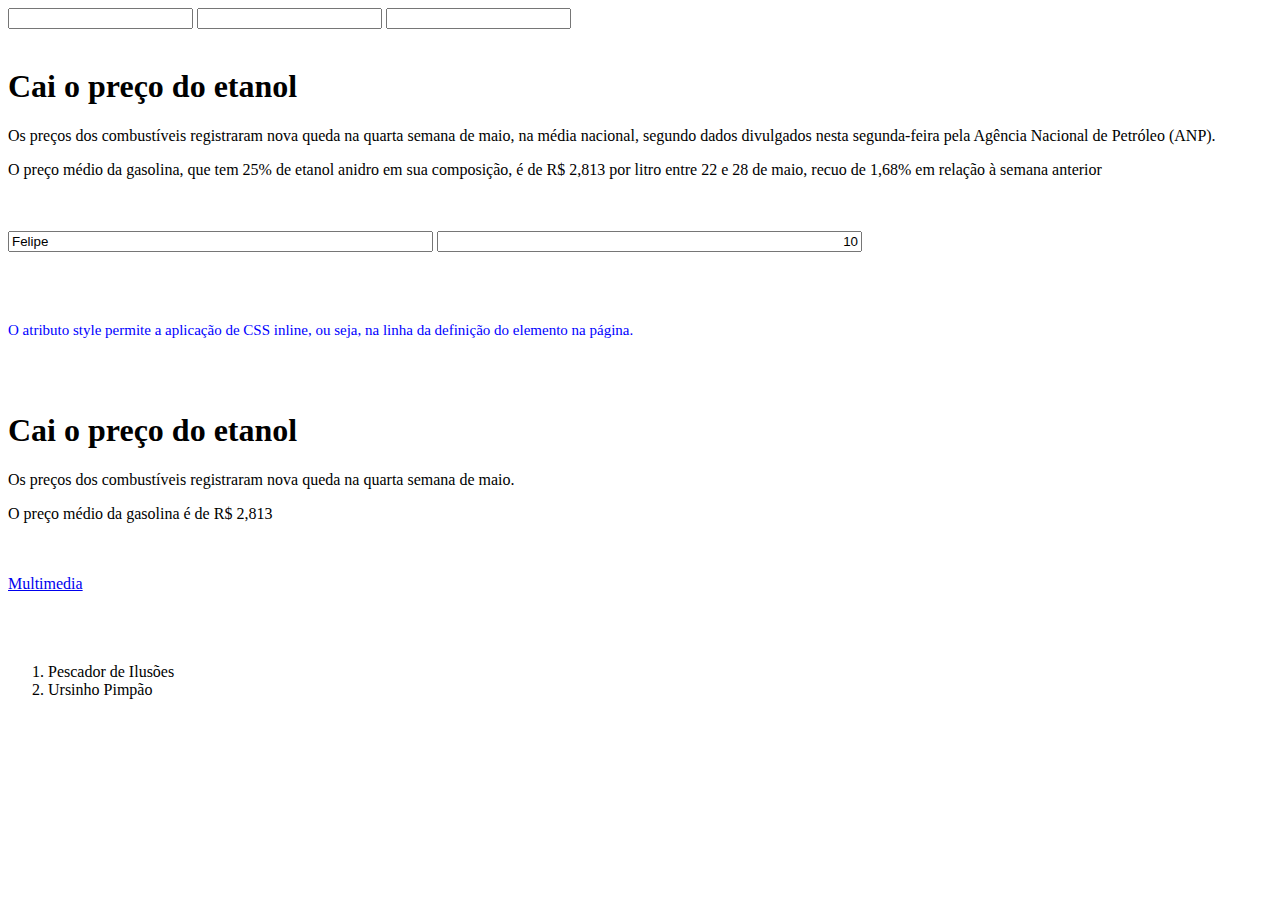
<file: Aulas/28-02/Atributosg.html>
<!DOCTYPE html>
<html lang="en">
<head>
    <meta charset="UTF-8">
    <meta http-equiv="X-UA-Compatible" content="IE=edge">
    <meta name="viewport" content="width=device-width, initial-scale=1.0">
    <title>Variaveis Globais</title>
    
    <script>
        function estadoelemento(){
            let submenu = document.getElementById('submenu');
            
            submenu.hidden = !submenu.hidden;
        }
    </script>
</head>
<body>
    <!--acceskey-->
    <input type="text" accesskey="x">
    <input type="text" accesskey="q">
    <input type="text" accesskey="w">
    <br>
    <br>
    <h1 class=“titulo”>Cai o preço do etanol</h1>

    <!--Class-->
    <p class=“texto”>

    Os preços dos combustíveis registraram nova queda na quarta semana
    de maio, na média nacional, segundo dados divulgados nesta
    segunda-feira pela Agência Nacional de Petróleo (ANP).

    </p>

    <p class=“destaque direita”>

    O preço médio da gasolina, que tem 25% de etanol anidro em sua
    composição, é de R$ 2,813 por litro entre 22 e 28 de maio, recuo de
    1,68% em relação à semana anterior

    </p>
    <br>
    <br>
    <!--dir-->
    <input type="text" size="50" accesskey="n" dir="ltr" value="Felipe">
    <input type="text" size="50" dir="rtl" value="10">
    
    <br><br>
    <!--id-->
    <element id= “value”></element>
    <br><br>
    <!--Style-->
    <p style="background-color:#ededed; text-align:left">
        <p style="font-family: 'Times New Roman', Times, serif;color: blue;font-size: 15px;" >
        O atributo style permite a aplicação de CSS inline, ou seja, na linha
        da definição do elemento na página.
        </p>   
    </p>
    <br><br>
    <!--Tabindex / atalho para tab-->
    <!--Title / autoexplicativo -->
    <!--contenteditable-->
    <h1 contenteditable=“false”> Cai o preço do etanol</h1>

    <p contenteditable=“true”>  

    Os preços dos combustíveis registraram nova queda na quarta semana de
    maio.

    </p>

    <div contenteditable=“true”>

    <p contenteditable=“inherit”>

    O preço médio da gasolina é de R$ 2,813

    </p>

    </div>
    <br><br>
    <!--Hidden-->
    <div>
        <a href="#" onclick="estadoelemento()">
        Multimedia
        </a>
    </div>
    <div id="submenu"hidden>
        <ul>
            <li>Ford</li>
            <ol>Mustang</ol>
            <ol>Ranger</ol>
        </ul>
    </div>
    <br><br><br>
    <!--Atributo personalizado-->
    <ol>

        <li data-tamanho=“4m15s”>Pescador de Ilusões</li>
        
        <li data-tamanho=“2m22s”>Ursinho Pimpão</li>
        
        </ol>
</body>
</html>
</file>
<file: Aulas/24-04/style.css>
body{
    background-color: coral;
}

h1#title{
    color: blue; text-align: center;
}
h2#subtitle{
    text-align: center;
}
p{
    font-weight: bolder;
}
label{
    color: aqua;
}
input{
    background-color: blueviolet;
}
button{
    background-color: red;
}
table{
    background-color: black;
}
tbody{
    background-color: white;
}
tr{
    background-color: blue;}
td{
    background-color: wheat;
}
form{
    font-size: xx-large;
}
li{
    font-display: inherit;
}
</file>
